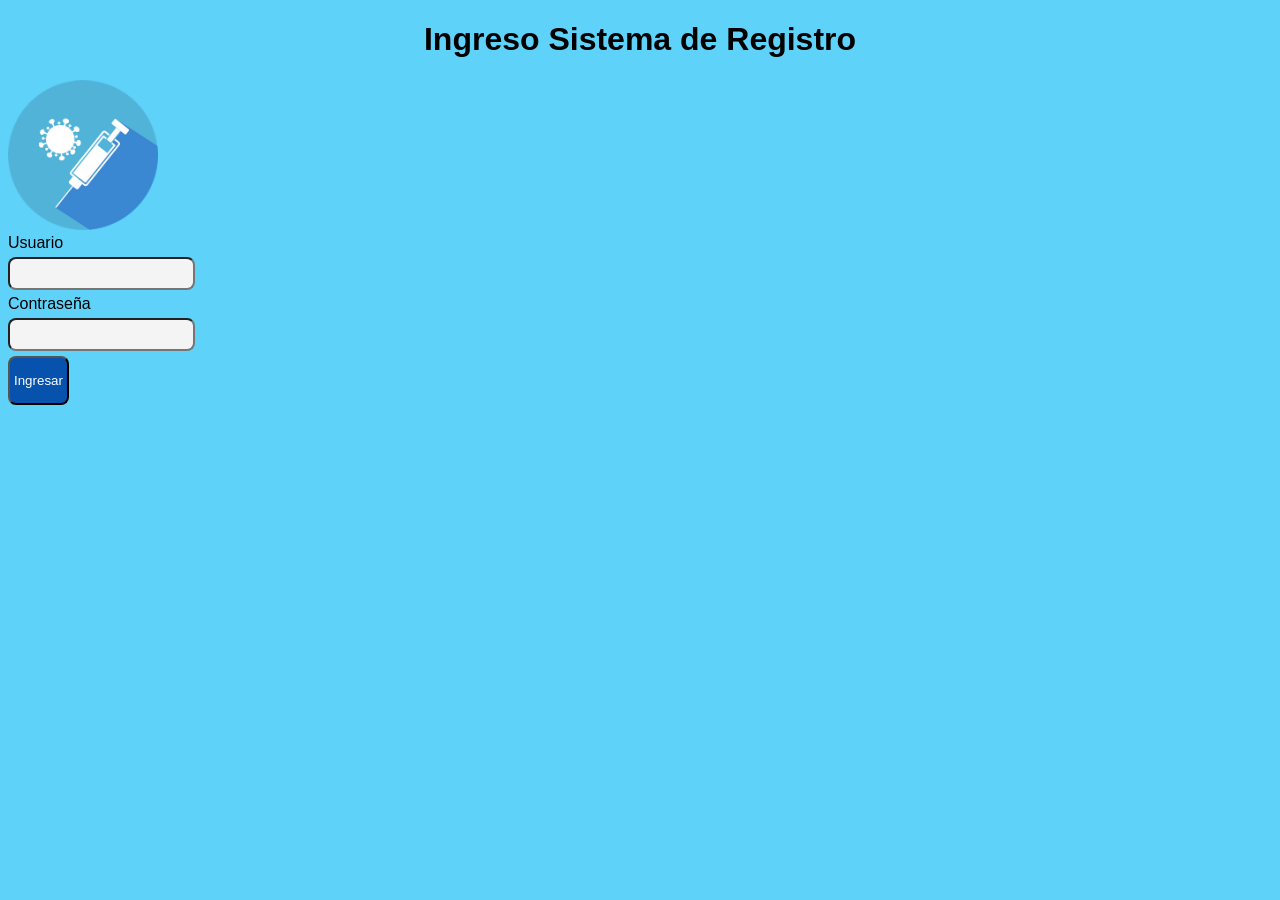
<file: index.html>
<!DOCTYPE html>
<html lang="en">
<head>
    <meta charset="UTF-8">
    <meta name="viewport" content="width=device-width, initial-scale=1.0">
    <title>Document</title>
    <link rel="stylesheet" href="css/estilo.css">
</head>
<body>
    <div id="cajalogin">
        <h1 class="titulo1">Ingreso Sistema de Registro</h1>
        <img id="imgLogin" src="img/yimiao3.webp" alt="" width="150" height="150">

        <!-- formulario para envio -->
        <form action="principal.html" method="get">
            <label for="usuario">Usuario</label>
            <input type="text" name="usuario" id="usuario">
            <label for="passw">Contraseña</label>
            <input type="password" name="passw" id="passw">
            <input type="submit" value="Ingresar">
        </form>
    </div>
</body>
</html>
</file>
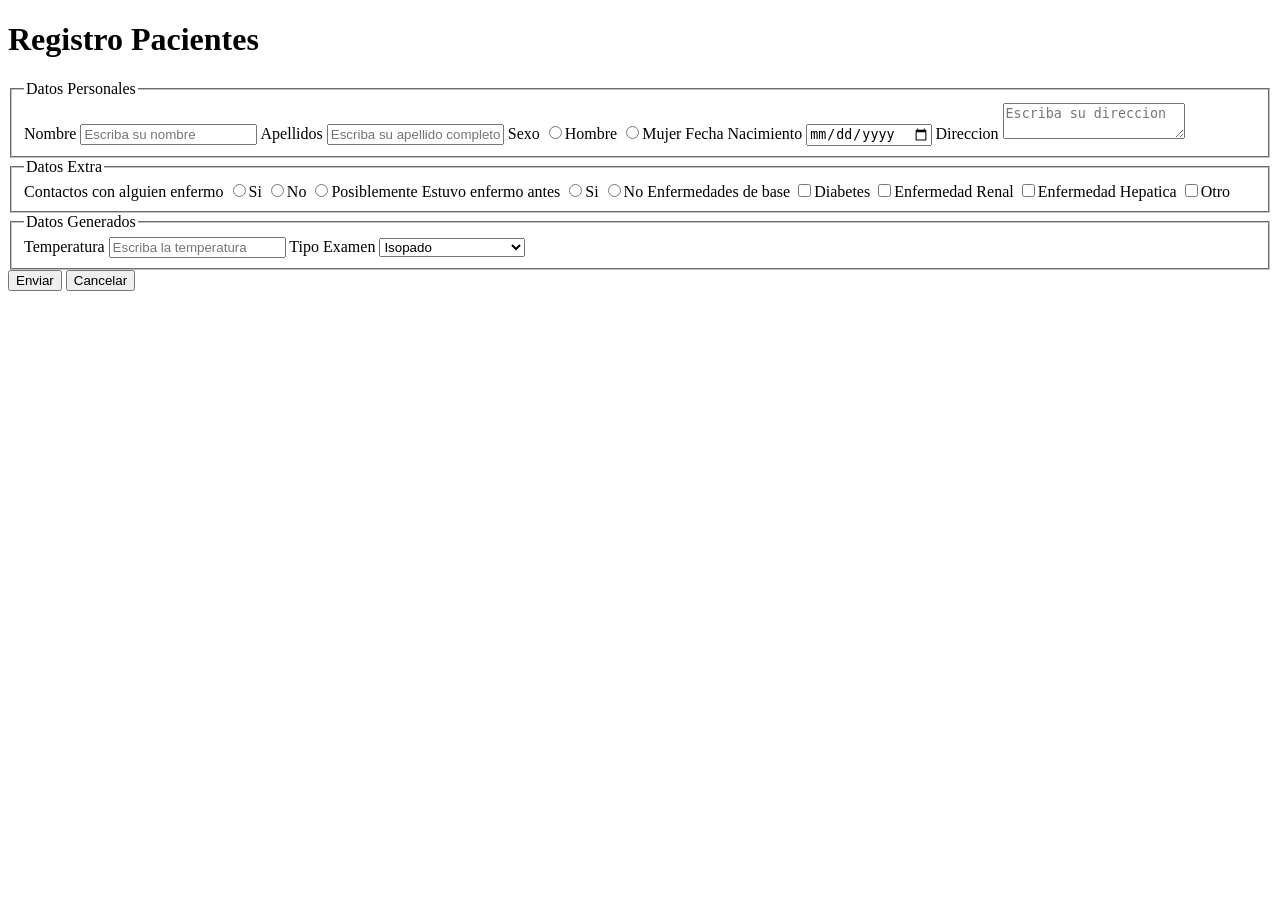
<file: principal.html>
<!DOCTYPE html>
<html lang="en">
<head>
    <meta charset="UTF-8">
    <meta name="viewport" content="width=device-width, initial-scale=1.0">
    <title>Document</title>
</head>
<body>
    <div id="formRegistro">
        <h1>Registro Pacientes</h1>

        <form action="registros.html" method="get">
            <fieldset>
                <legend>Datos Personales</legend>

                <label for="nombre">Nombre</label>
                <input type="text" name="nombre" id="nombre" required placeholder="Escriba su nombre">
                <label for="apellidos">Apellidos</label>
                <input type="text" name="apellidos" id="apellidos" required placeholder="Escriba su apellido completo">
                <label for="sexo">Sexo</label>
                    <input type="radio" name="sexo" id="hombre" value="hombre">Hombre
                    <input type="radio" name="sexo" id="mujer" value="mujer">Mujer
                <label for="fechaNac">Fecha Nacimiento</label>
                <input type="date" name="fechaNac" id="fechaNac" required>
                <label for="direccion">Direccion</label>
                <textarea name="direccion" id="direccion" placeholder="Escriba su direccion"></textarea>
            </fieldset>

            <fieldset>
                <legend>
                    Datos Extra
                </legend>

                <label for="contEnfer">Contactos con alguien enfermo</label>
                <input type="radio" name="contactoEnfermo" id="si" value="si">Si
                <input type="radio" name="contactoEnfermo" id="no" value="no">No
                <input type="radio" name="contactoEnfermo" id="posiblemente" value="posiblemente">Posiblemente
                <label for="">Estuvo enfermo antes</label>
                <input type="radio" name="enfAnt" id="siEnfermo" value="si">Si
                <input type="radio" name="enfAnt" id="noEnfermo" value="no">No

                <label for="">Enfermedades de base</label>
                <input type="checkbox" name="diabetes" id="diabetes" value="diabetes">Diabetes
                <input type="checkbox" name="renal" id="renal" value="renal">Enfermedad Renal
                <input type="checkbox" name="hepatica" id="hepatica" value="hepatica">Enfermedad Hepatica
                <input type="checkbox" name="otro" id="otro" value="otro">Otro
            </fieldset>

            <fieldset>
                <legend>
                    Datos Generados
                </legend>
                    <label for="temperatura">Temperatura</label>
                    <input type="text" name="temperatura" id="temperatura" required placeholder="Escriba la temperatura">
                    <label for="tipoExamen">Tipo Examen</label>
                    <select name="tipoExamen" id="tipoExamen">
                        <option value="isopado">Isopado</option>
                        <option value="prueba_molecular">Prueba molecular</option>
                        <option value="prueba_antigenos">Prueba de antigenos</option>
                    </select>
            </fieldset>
            <input type="submit" value="Enviar">
            <input type="reset" value="Cancelar">
        </form>
    </div>
</body>
</html>
</file>
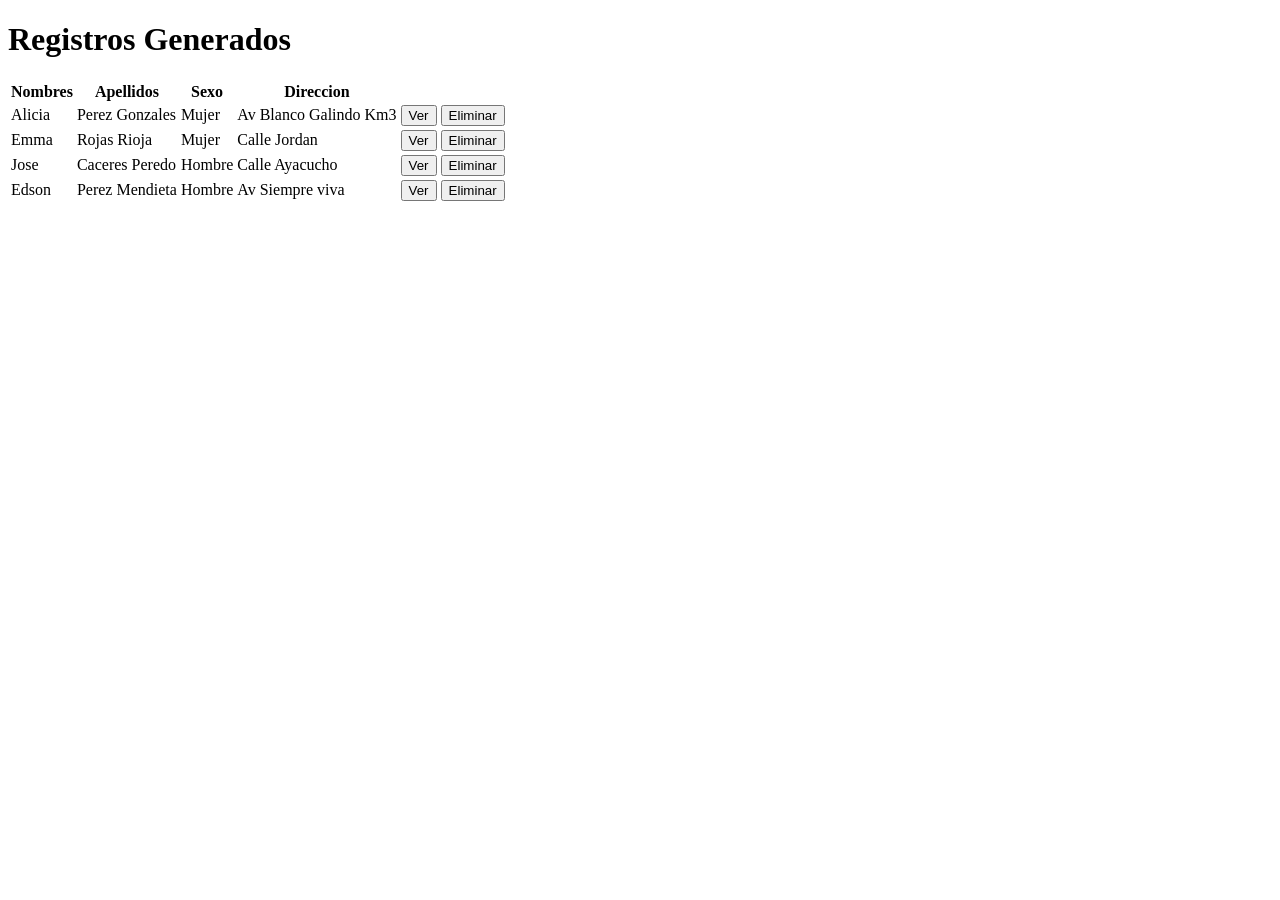
<file: registros.html>
<!DOCTYPE html>
<html lang="en">
<head>
    <meta charset="UTF-8">
    <meta name="viewport" content="width=device-width, initial-scale=1.0">
    <title>Document</title>
</head>
<body>
    <h1>Registros Generados</h1>
    <table>
        <thead>
            <tr>
                <th>Nombres</th>
                <th>Apellidos</th>
                <th>Sexo</th>
                <th>Direccion</th>
                <th></th>
                <th></th>
            </tr>
        </thead>
        <tbody>
            <tr>
                <td>Alicia</td>
                <td>Perez Gonzales</td>
                <td>Mujer</td>
                <td>Av Blanco Galindo Km3</td>
                <td><button>Ver</button></td>
                <td><button>Eliminar</button></td>
            </tr>
            <tr>
                <td>Emma</td>
                <td>Rojas Rioja</td>
                <td>Mujer</td>
                <td>Calle Jordan</td>
                <td><button>Ver</button></td>
                <td><button>Eliminar</button></td>
            </tr>
            <tr>
                <td>Jose</td>
                <td>Caceres Peredo</td>
                <td>Hombre</td>
                <td>Calle Ayacucho</td>
                <td><button>Ver</button></td>
                <td><button>Eliminar</button></td>
            </tr>
            <tr>
                <td>Edson</td>
                <td>Perez Mendieta</td>
                <td>Hombre</td>
                <td>Av Siempre viva</td>
                <td><button>Ver</button></td>
                <td><button>Eliminar</button></td>
            </tr>
        </tbody>
    </table>
</body>
</html>
</file>
<file: css/estilo.css>
*{
    background-color: #5ed2f9;
    font-family: Arial;
}

.titulo1{
    text-align: center;
}

#imgLogin{
    
}

input{
    display: block;
    /*formato cajas*/
    margin: 5px 10px 5px 0;
    padding: 7px;
    border-radius: 8px;
    background-color: rgb(245, 244, 244);
}

input[type="submit"]{
    background-color: #0752ad;
    color: white;
    padding: 15px 4px 15px 4px;
}
</file>
